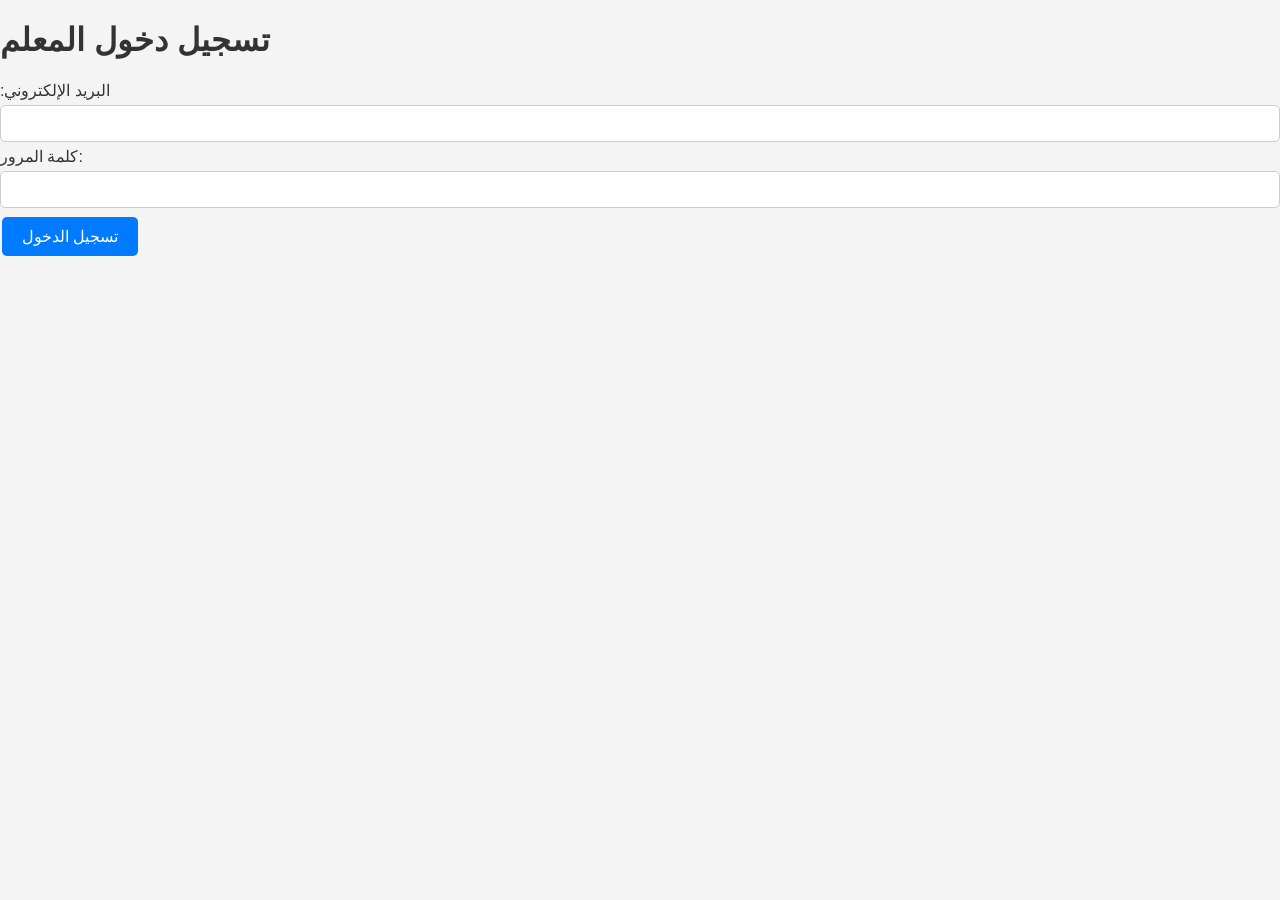
<file: index.html>
<!DOCTYPE html>
<html lang="ar">
<head>
    <meta charset="UTF-8">
    <meta name="viewport" content="width=device-width, initial-scale=1.0">
    <title>لوحة التحكم</title>
    <link rel="stylesheet" href="styles.css">
</head>
<body>
    <div class="login-container">
        <h1>تسجيل دخول المعلم</h1>
        <form>
            <label for="email">البريد الإلكتروني:</label>
            <input type="email" id="email" name="email" required>
            <label for="password">كلمة المرور:</label>
            <input type="password" id="password" name="password" required>
            <button type="submit">تسجيل الدخول</button>
        </form>
    </div>
</body>
</html>
</file>
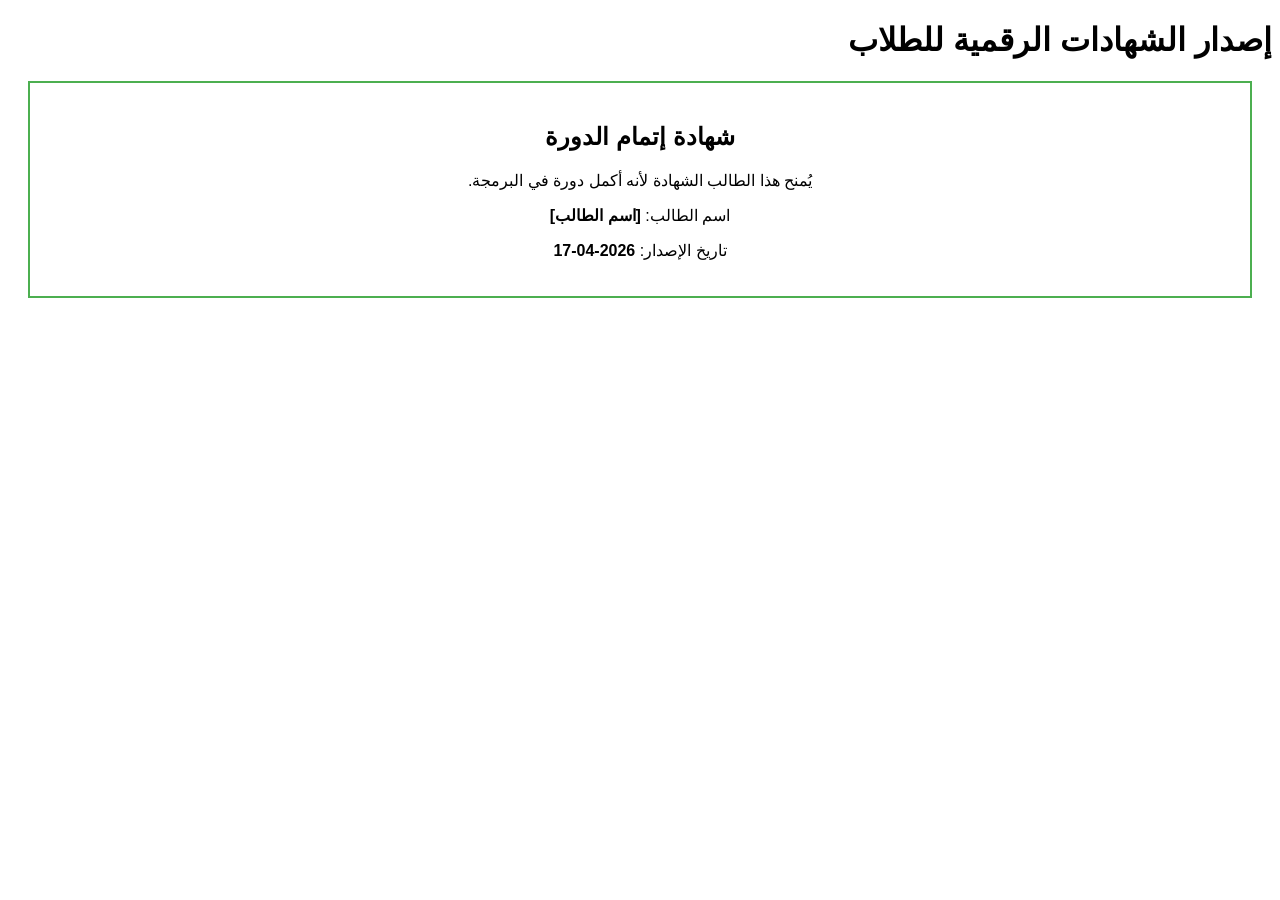
<file: certificates.html>
<!DOCTYPE html>
<html lang="ar">
<head>
    <meta charset="UTF-8">
    <meta name="viewport" content="width=device-width, initial-scale=1.0">
    <title>صفحة الشهادات</title>
    <style>
        body {
            font-family: Arial, sans-serif;
            direction: rtl;
        }
        .certificate {
            border: 2px solid #4CAF50;
            padding: 20px;
            margin: 20px;
            text-align: center;
        }
    </style>
</head>
<body>
    <h1>إصدار الشهادات الرقمية للطلاب</h1>
    <div class="certificate">
        <h2>شهادة إتمام الدورة</h2>
        <p>يُمنح هذا الطالب الشهادة لأنه أكمل دورة في البرمجة.</p>
        <p>اسم الطالب: <strong>[اسم الطالب]</strong></p>
        <p>تاريخ الإصدار: <strong>2026-04-17</strong></p>
    </div>
</body>
</html>
</file>
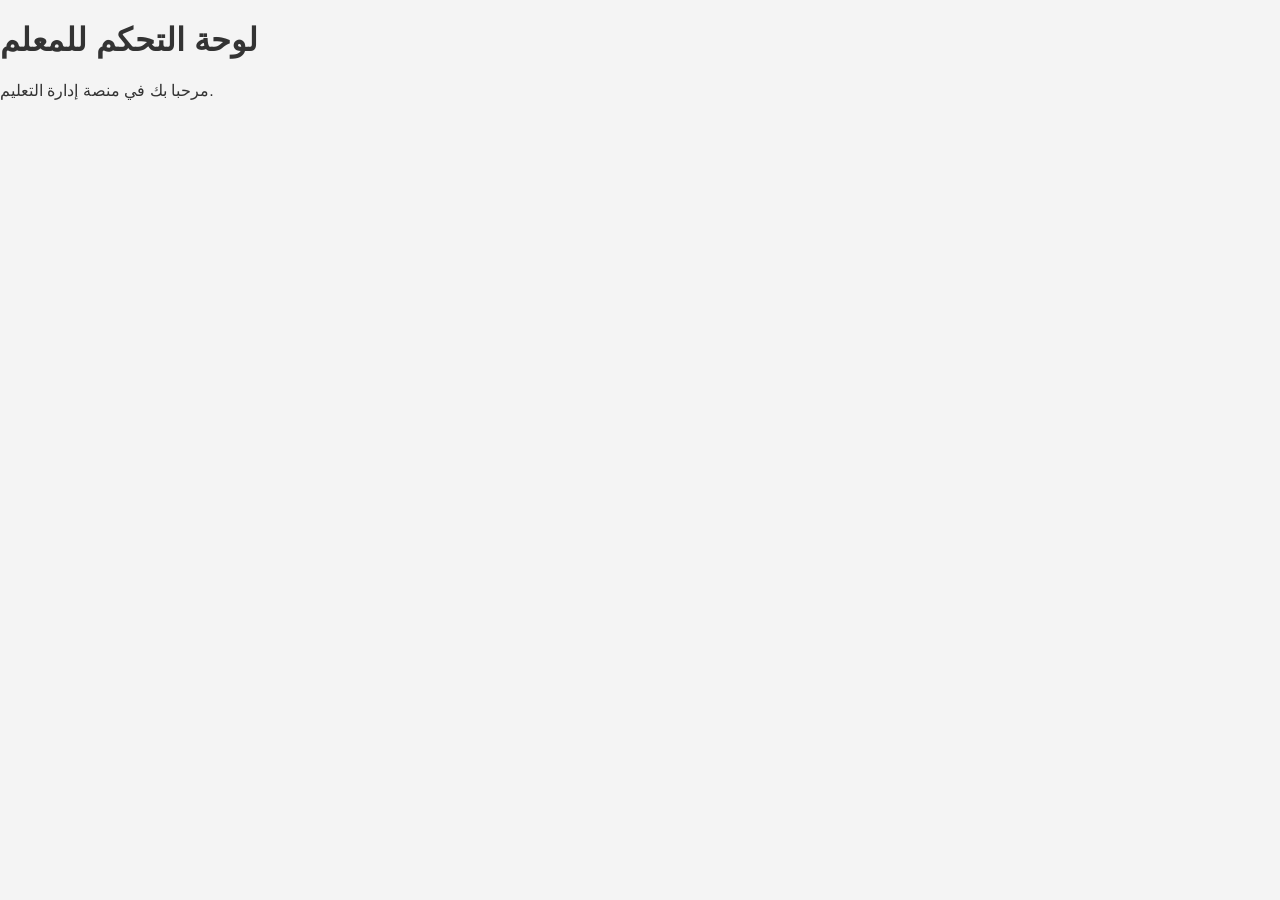
<file: dashboard.html>
<!DOCTYPE html>
<html lang="ar">
<head>
    <meta charset="UTF-8">
    <meta name="viewport" content="width=device-width, initial-scale=1.0">
    <title>لوحة التحكم للمعلم</title>
    <link rel="stylesheet" href="styles.css">
</head>
<body>
    <h1>لوحة التحكم للمعلم</h1>
    <p>مرحبا بك في منصة إدارة التعليم.</p>
    <!-- Additional content for the teacher control panel -->
</body>
</html>
</file>
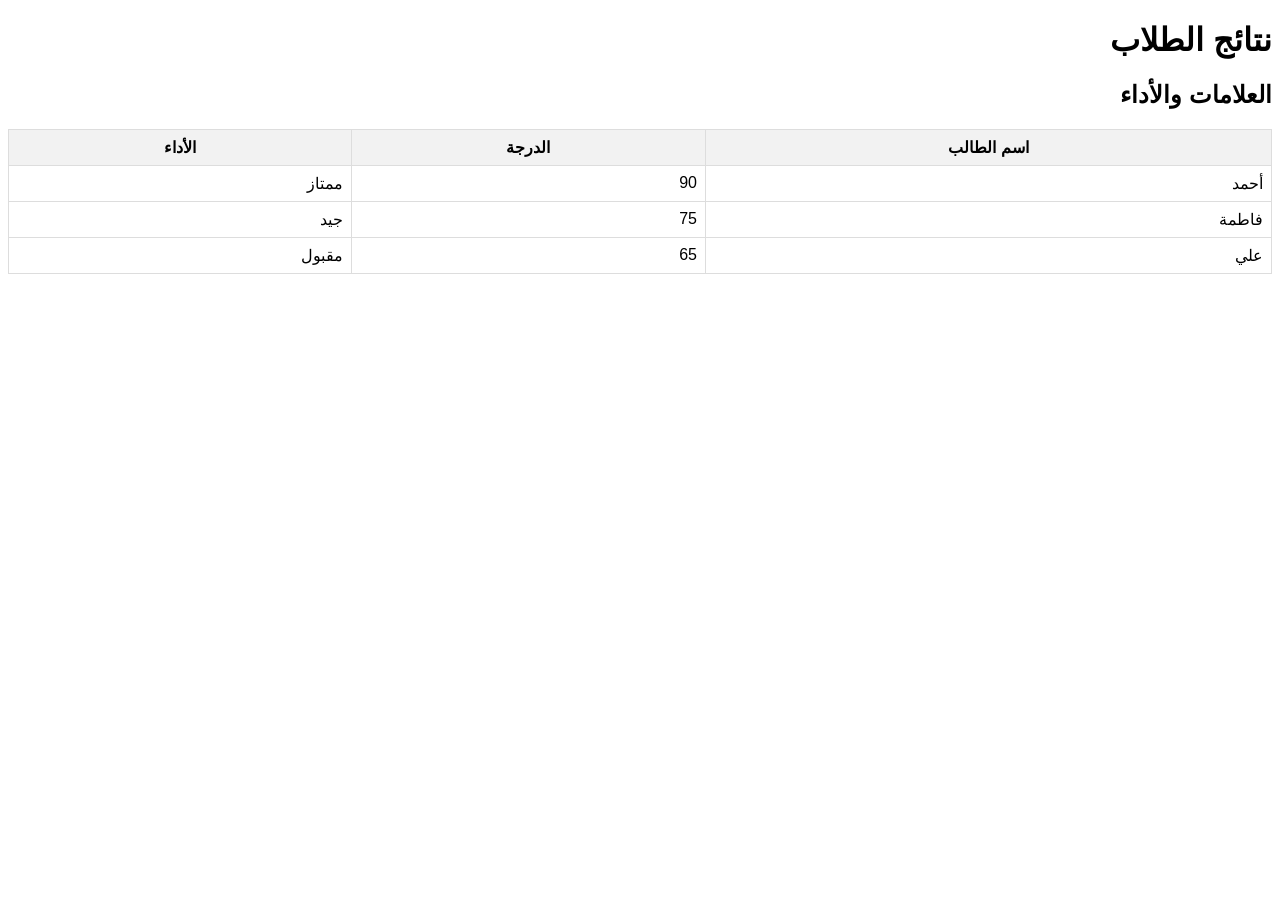
<file: results.html>
<!DOCTYPE html>
<html lang="ar">
<head>
    <meta charset="UTF-8">
    <meta name="viewport" content="width=device-width, initial-scale=1.0">
    <title>نتائج الطلاب - صفحة العلامات والأداء</title>
    <style>
        body { font-family: Arial, sans-serif; direction: rtl; }
        table { width: 100%; border-collapse: collapse; margin: 20px 0; }
        th, td { border: 1px solid #ddd; padding: 8px; }
        th { background-color: #f2f2f2; }
    </style>
</head>
<body>
    <h1>نتائج الطلاب</h1>
    <h2>العلامات والأداء</h2>
    <table>
        <thead>
            <tr>
                <th>اسم الطالب</th>
                <th>الدرجة</th>
                <th>الأداء</th>
            </tr>
        </thead>
        <tbody>
            <tr>
                <td>أحمد</td>
                <td>90</td>
                <td>ممتاز</td>
            </tr>
            <tr>
                <td>فاطمة</td>
                <td>75</td>
                <td>جيد</td>
            </tr>
            <tr>
                <td>علي</td>
                <td>65</td>
                <td>مقبول</td>
            </tr>
        </tbody>
    </table>
</body>
</html>
</file>
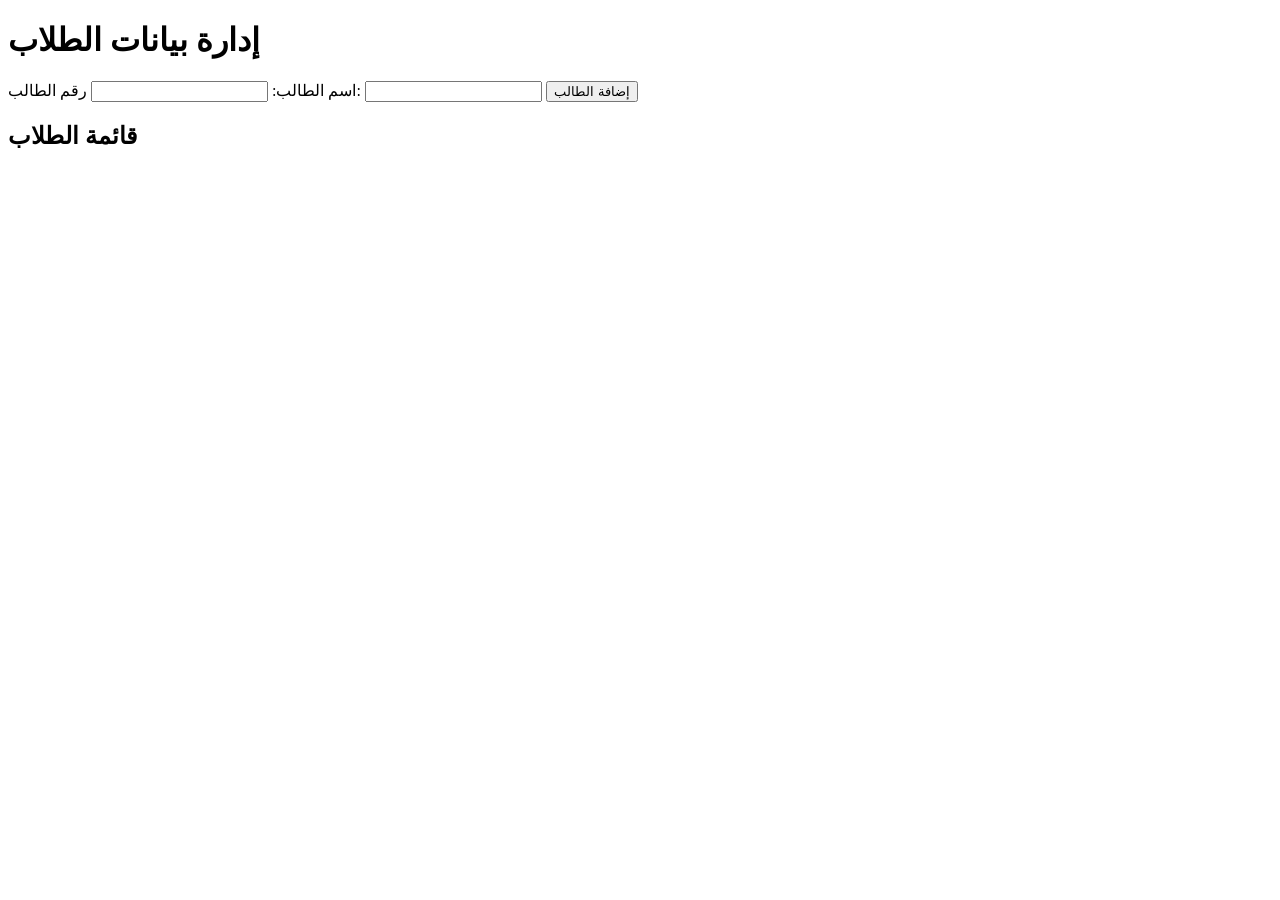
<file: students.html>
<!DOCTYPE html>
<html lang="ar">
<head>
    <meta charset="UTF-8">
    <meta name="viewport" content="width=device-width, initial-scale=1.0">
    <title>إدارة الطلاب</title>
</head>
<body>
    <h1>إدارة بيانات الطلاب</h1>

    <form id="studentForm">
        <label for="studentName">اسم الطالب:</label>
        <input type="text" id="studentName" required>

        <label for="studentId">رقم الطالب:</label>
        <input type="text" id="studentId" required>

        <input type="submit" value="إضافة الطالب">
    </form>

    <h2>قائمة الطلاب</h2>
    <ul id="studentList"></ul>

    <script>
        document.getElementById('studentForm').addEventListener('submit', function(event) {
            event.preventDefault();
            const name = document.getElementById('studentName').value;
            const id = document.getElementById('studentId').value;
            const listItem = document.createElement('li');
            listItem.textContent = `اسم الطالب: ${name} - رقم الطالب: ${id}`;
            document.getElementById('studentList').appendChild(listItem);
            this.reset();
        });
    </script>
</body>
</html>
</file>
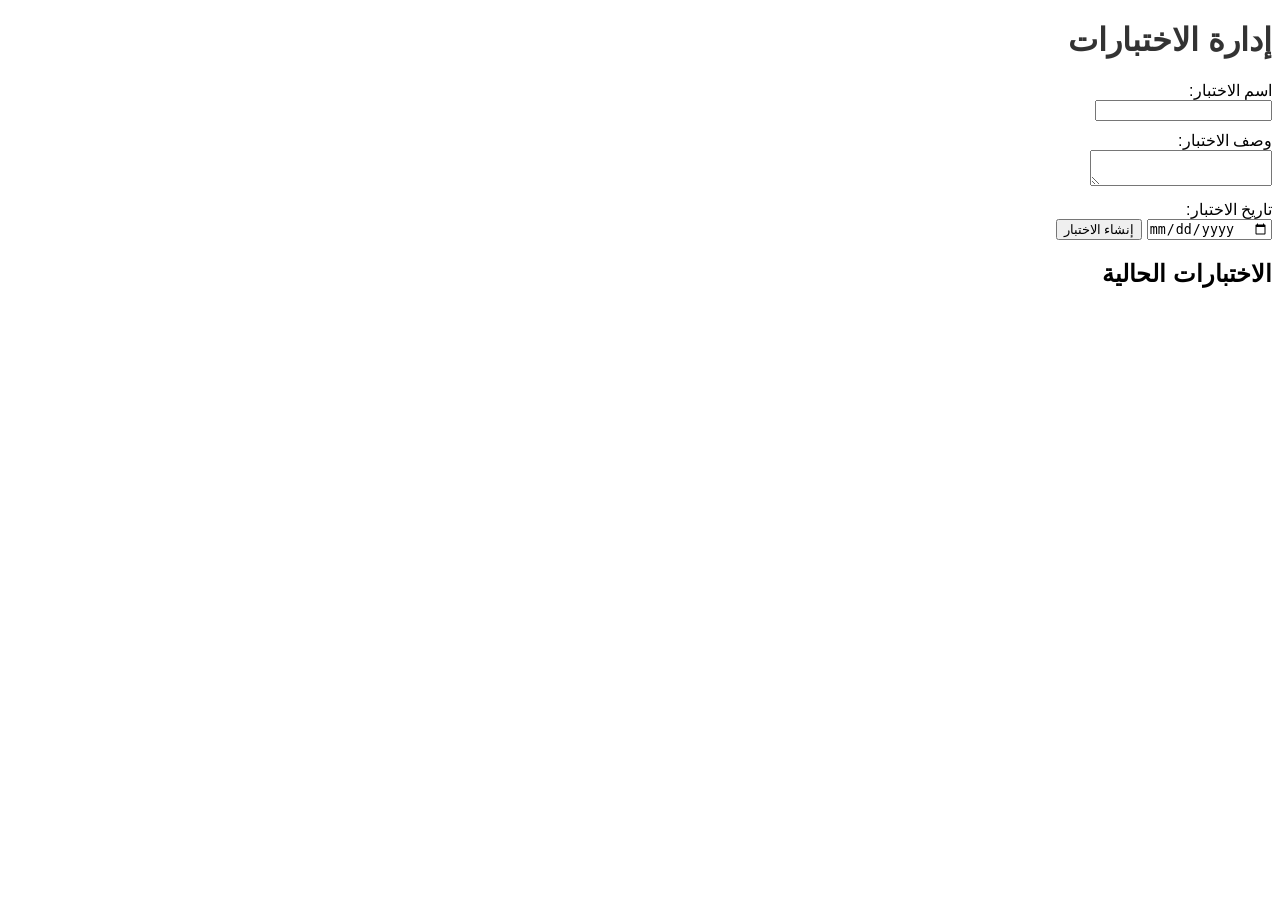
<file: tests.html>
<!DOCTYPE html>
<html lang="ar">
<head>
    <meta charset="UTF-8">
    <meta name="viewport" content="width=device-width, initial-scale=1.0">
    <title>إدارة الاختبارات</title>
    <style>
        body { font-family: Arial, sans-serif; direction: rtl; }
        h1 { color: #333; }
        label { display: block; margin-top: 10px; }
    </style>
</head>
<body>
    <h1>إدارة الاختبارات</h1>
    <form id="test-management-form">
        <label for="test-name">اسم الاختبار:</label>
        <input type="text" id="test-name" name="test-name" required>

        <label for="test-description">وصف الاختبار:</label>
        <textarea id="test-description" name="test-description" required></textarea>

        <label for="test-date">تاريخ الاختبار:</label>
        <input type="date" id="test-date" name="test-date" required>

        <button type="submit">إنشاء الاختبار</button>
    </form>
    <div id="test-list">
        <h2>الاختبارات الحالية</h2>
        <ul id="tests">
            <!-- قائمة الاختبارات ستظهر هنا -->
        </ul>
    </div>

    <script>
        document.getElementById('test-management-form').addEventListener('submit', function(event) {
            event.preventDefault(); // Prevent form submission
            const testName = document.getElementById('test-name').value;
            const testDescription = document.getElementById('test-description').value;
            const testDate = document.getElementById('test-date').value;
            const testList = document.getElementById('tests');

            const listItem = document.createElement('li');
            listItem.textContent = `اسم الاختبار: ${testName}, الوصف: ${testDescription}, التاريخ: ${testDate}`;
            testList.appendChild(listItem);

            // Reset form fields
            document.getElementById('test-management-form').reset();
        });
    </script>
</body>
</html>
</file>
<file: styles.css>
.container {
    direction: rtl;
    text-align: right;
}

body {
    font-family: 'Arial', sans-serif;
    background-color: #f4f4f4;
    color: #333;
    margin: 0;
    padding: 0;
}

h1, h2, h3, h4, h5, h6 {
    font-weight: bold;
}

button {
    background-color: #007BFF;
    color: white;
    border: none;
    padding: 10px 20px;
    text-align: center;
    text-decoration: none;
    display: inline-block;
    font-size: 16px;
    margin: 4px 2px;
    cursor: pointer;
    border-radius: 5px;
}

button:hover {
    background-color: #0056b3;
}

input[type="text"], input[type="email"], input[type="password"], textarea {
    width: 100%;
    padding: 10px;
    border: 1px solid #ccc;
    border-radius: 5px;
    margin: 5px 0;
    box-sizing: border-box;
}

table {
    width: 100%;
    border-collapse: collapse;
}

table, th, td {
    border: 1px solid #ddd;
    padding: 8px;
}

table th {
    background-color: #f2f2f2;
    text-align: right;
}

table tr:nth-child(even) {
    background-color: #f9f9f9;
}

table tr:hover {
    background-color: #ddd;
}

@media (max-width: 600px) {
    button {
        width: 100%;
    }
}
</file>
